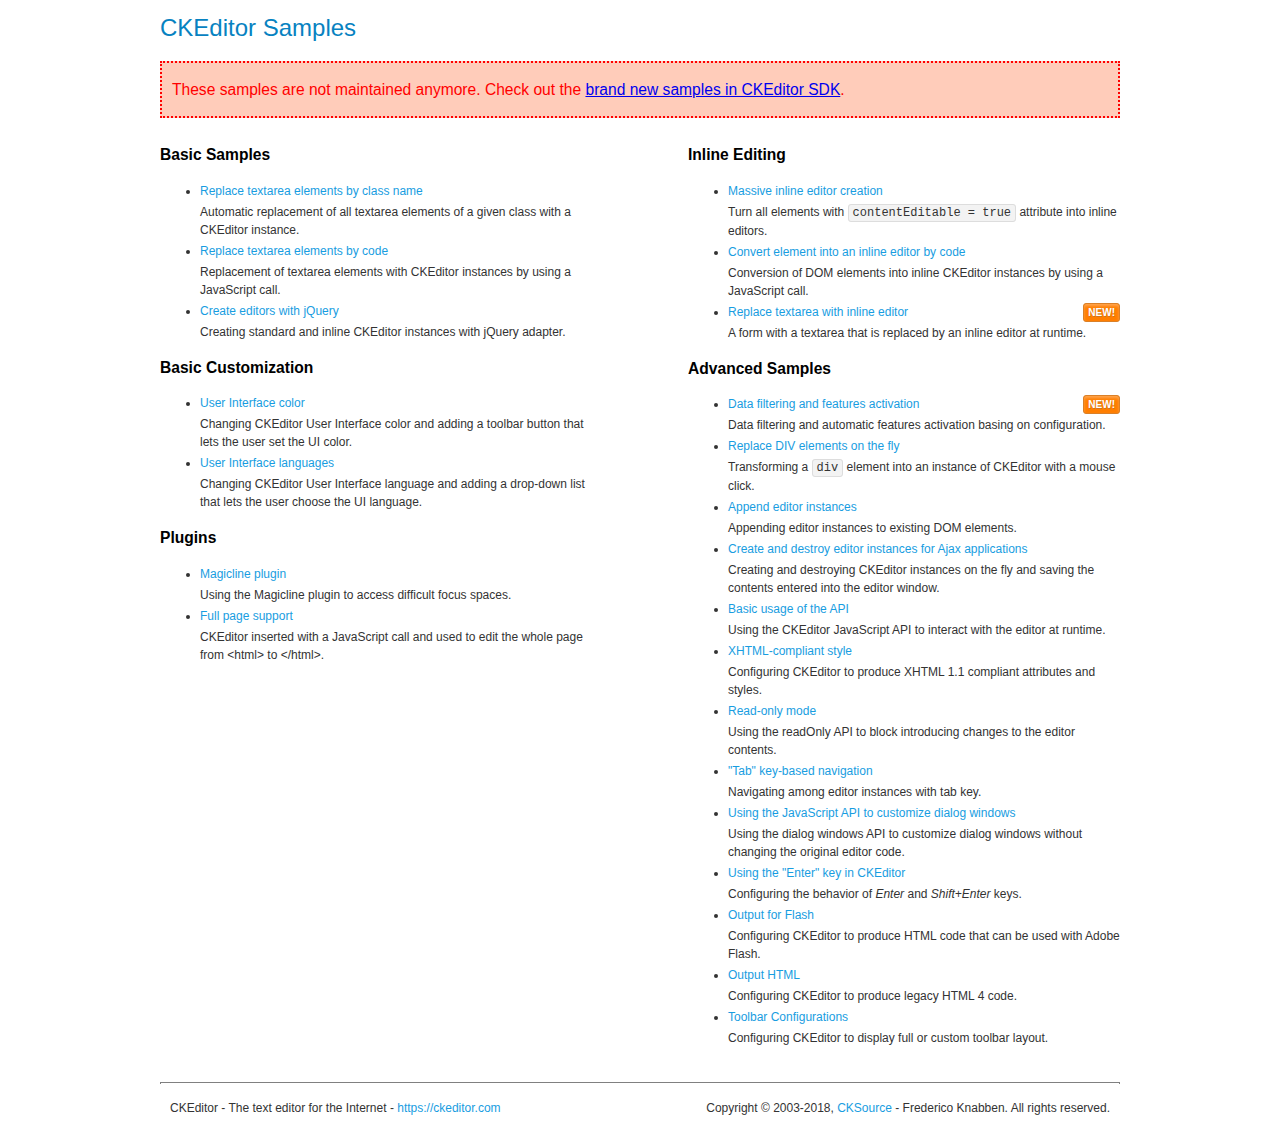
<file: public/theme-assets/vendors/js/editors/ckeditor/samples/old/index.html>
<!DOCTYPE html>
<!--
Copyright (c) 2003-2018, CKSource - Frederico Knabben. All rights reserved.
For licensing, see LICENSE.md or https://ckeditor.com/legal/ckeditor-oss-license
-->
<html>
<head>
	<meta charset="utf-8">
	<title>CKEditor Samples</title>
	<link rel="stylesheet" href="sample.css">
</head>
<body>
	<h1 class="samples">
		CKEditor Samples
	</h1>
	<div class="warning deprecated">
		These samples are not maintained anymore. Check out the <a href="https://sdk.ckeditor.com/">brand new samples in CKEditor SDK</a>.
	</div>
	<div class="twoColumns">
		<div class="twoColumnsLeft">
			<h2 class="samples">
				Basic Samples
			</h2>
			<dl class="samples">
				<dt><a class="samples" href="replacebyclass.html">Replace textarea elements by class name</a></dt>
				<dd>Automatic replacement of all textarea elements of a given class with a CKEditor instance.</dd>

				<dt><a class="samples" href="replacebycode.html">Replace textarea elements by code</a></dt>
				<dd>Replacement of textarea elements with CKEditor instances by using a JavaScript call.</dd>

				<dt><a class="samples" href="jquery.html">Create editors with jQuery</a></dt>
				<dd>Creating standard and inline CKEditor instances with jQuery adapter.</dd>
			</dl>

			<h2 class="samples">
				Basic Customization
			</h2>
			<dl class="samples">
				<dt><a class="samples" href="uicolor.html">User Interface color</a></dt>
				<dd>Changing CKEditor User Interface color and adding a toolbar button that lets the user set the UI color.</dd>

				<dt><a class="samples" href="uilanguages.html">User Interface languages</a></dt>
				<dd>Changing CKEditor User Interface language and adding a drop-down list that lets the user choose the UI language.</dd>
			</dl>


			<h2 class="samples">Plugins</h2>
<dl class="samples">
<dt><a class="samples" href="magicline/magicline.html">Magicline plugin</a></dt>
<dd>Using the Magicline plugin to access difficult focus spaces.</dd>

<dt><a class="samples" href="wysiwygarea/fullpage.html">Full page support</a></dt>
<dd>CKEditor inserted with a JavaScript call and used to edit the whole page from &lt;html&gt; to &lt;/html&gt;.</dd>
</dl>
		</div>
		<div class="twoColumnsRight">
			<h2 class="samples">
				Inline Editing
			</h2>
			<dl class="samples">
				<dt><a class="samples" href="inlineall.html">Massive inline editor creation</a></dt>
				<dd>Turn all elements with <code>contentEditable = true</code> attribute into inline editors.</dd>

				<dt><a class="samples" href="inlinebycode.html">Convert element into an inline editor by code</a></dt>
				<dd>Conversion of DOM elements into inline CKEditor instances by using a JavaScript call.</dd>

				<dt><a class="samples" href="inlinetextarea.html">Replace textarea with inline editor</a> <span class="new">New!</span></dt>
				<dd>A form with a textarea that is replaced by an inline editor at runtime.</dd>

				
			</dl>

			<h2 class="samples">
				Advanced Samples
			</h2>
			<dl class="samples">
				<dt><a class="samples" href="datafiltering.html">Data filtering and features activation</a> <span class="new">New!</span></dt>
				<dd>Data filtering and automatic features activation basing on configuration.</dd>

				<dt><a class="samples" href="divreplace.html">Replace DIV elements on the fly</a></dt>
				<dd>Transforming a <code>div</code> element into an instance of CKEditor with a mouse click.</dd>

				<dt><a class="samples" href="appendto.html">Append editor instances</a></dt>
				<dd>Appending editor instances to existing DOM elements.</dd>

				<dt><a class="samples" href="ajax.html">Create and destroy editor instances for Ajax applications</a></dt>
				<dd>Creating and destroying CKEditor instances on the fly and saving the contents entered into the editor window.</dd>

				<dt><a class="samples" href="api.html">Basic usage of the API</a></dt>
				<dd>Using the CKEditor JavaScript API to interact with the editor at runtime.</dd>

				<dt><a class="samples" href="xhtmlstyle.html">XHTML-compliant style</a></dt>
				<dd>Configuring CKEditor to produce XHTML 1.1 compliant attributes and styles.</dd>

				<dt><a class="samples" href="readonly.html">Read-only mode</a></dt>
				<dd>Using the readOnly API to block introducing changes to the editor contents.</dd>

				<dt><a class="samples" href="tabindex.html">"Tab" key-based navigation</a></dt>
				<dd>Navigating among editor instances with tab key.</dd>


				
<dt><a class="samples" href="dialog/dialog.html">Using the JavaScript API to customize dialog windows</a></dt>
<dd>Using the dialog windows API to customize dialog windows without changing the original editor code.</dd>

<dt><a class="samples" href="enterkey/enterkey.html">Using the &quot;Enter&quot; key in CKEditor</a></dt>
<dd>Configuring the behavior of <em>Enter</em> and <em>Shift+Enter</em> keys.</dd>

<dt><a class="samples" href="htmlwriter/outputforflash.html">Output for Flash</a></dt>
<dd>Configuring CKEditor to produce HTML code that can be used with Adobe Flash.</dd>

<dt><a class="samples" href="htmlwriter/outputhtml.html">Output HTML</a></dt>
<dd>Configuring CKEditor to produce legacy HTML 4 code.</dd>

<dt><a class="samples" href="toolbar/toolbar.html">Toolbar Configurations</a></dt>
<dd>Configuring CKEditor to display full or custom toolbar layout.</dd>

			</dl>
		</div>
	</div>
	<div id="footer">
		<hr>
		<p>
			CKEditor - The text editor for the Internet - <a class="samples" href="https://ckeditor.com/">https://ckeditor.com</a>
		</p>
		<p id="copy">
			Copyright &copy; 2003-2018, <a class="samples" href="https://cksource.com/">CKSource</a> - Frederico Knabben. All rights reserved.
		</p>
	</div>
</body>
</html>
</file>
<file: public/theme-assets/vendors/js/editors/ckeditor/samples/old/sample.css>
/*
Copyright (c) 2003-2018, CKSource - Frederico Knabben. All rights reserved.
For licensing, see LICENSE.md or https://ckeditor.com/legal/ckeditor-oss-license
*/

html, body, h1, h2, h3, h4, h5, h6, div, span, blockquote, p, address, form, fieldset, img, ul, ol, dl, dt, dd, li, hr, table, td, th, strong, em, sup, sub, dfn, ins, del, q, cite, var, samp, code, kbd, tt, pre
{
	line-height: 1.5;
}

body
{
	padding: 10px 30px;
}

input, textarea, select, option, optgroup, button, td, th
{
	font-size: 100%;
}

pre
{
	-moz-tab-size: 4;
	tab-size: 4;
}

pre, code, kbd, samp, tt
{
	font-family: monospace,monospace;
	font-size: 1em;
}

body {
	width: 960px;
	margin: 0 auto;
}

code
{
	background: #f3f3f3;
	border: 1px solid #ddd;
	padding: 1px 4px;
	border-radius: 3px;
}

abbr
{
	border-bottom: 1px dotted #555;
	cursor: pointer;
}

.new, .beta
{
	text-transform: uppercase;
	font-size: 10px;
	font-weight: bold;
	padding: 1px 4px;
	margin: 0 0 0 5px;
	color: #fff;
	float: right;
	border-radius: 3px;
}

.new
{
	background: #FF7E00;
	border: 1px solid #DA8028;
	text-shadow: 0 1px 0 #C97626;

	box-shadow: 0 2px 3px 0 #FFA54E inset;
}

.beta
{
	background: #18C0DF;
	border: 1px solid #19AAD8;
	text-shadow: 0 1px 0 #048CAD;
	font-style: italic;

	box-shadow: 0 2px 3px 0 #50D4FD inset;
}

h1.samples
{
	color: #0782C1;
	font-size: 200%;
	font-weight: normal;
	margin: 0;
	padding: 0;
}

h1.samples a
{
	color: #0782C1;
	text-decoration: none;
	border-bottom: 1px dotted #0782C1;
}

.samples a:hover
{
	border-bottom: 1px dotted #0782C1;
}

h2.samples
{
	color: #000000;
	font-size: 130%;
	margin: 15px 0 0 0;
	padding: 0;
}

p, blockquote, address, form, pre, dl, h1.samples, h2.samples
{
	margin-bottom: 15px;
}

ul.samples
{
	margin-bottom: 15px;
}

.clear
{
	clear: both;
}

fieldset
{
	margin: 0;
	padding: 10px;
}

body, input, textarea
{
	color: #333333;
	font-family: Arial, Helvetica, sans-serif;
}

body
{
	font-size: 75%;
}

a.samples
{
	color: #189DE1;
	text-decoration: none;
}

form
{
	margin: 0;
	padding: 0;
}

pre.samples
{
	background-color: #F7F7F7;
	border: 1px solid #D7D7D7;
	overflow: auto;
	padding: 0.25em;
	white-space: pre-wrap; /* CSS 2.1 */
	word-wrap: break-word; /* IE7 */
}

#footer
{
	clear: both;
	padding-top: 10px;
}

#footer hr
{
	margin: 10px 0 15px 0;
	height: 1px;
	border: solid 1px gray;
	border-bottom: none;
}

#footer p
{
	margin: 0 10px 10px 10px;
	float: left;
}

#footer #copy
{
	float: right;
}

#outputSample
{
	width: 100%;
	table-layout: fixed;
}

#outputSample thead th
{
	color: #dddddd;
	background-color: #999999;
	padding: 4px;
	white-space: nowrap;
}

#outputSample tbody th
{
	vertical-align: top;
	text-align: left;
}

#outputSample pre
{
	margin: 0;
	padding: 0;
}

.description
{
	border: 1px dotted #B7B7B7;
	margin-bottom: 10px;
	padding: 10px 10px 0;
	overflow: hidden;
}

label
{
	display: block;
	margin-bottom: 6px;
}

/**
 *	CKEditor editables are automatically set with the "cke_editable" class
 *	plus cke_editable_(inline|themed) depending on the editor type.
 */

/* Style a bit the inline editables. */
.cke_editable.cke_editable_inline
{
	cursor: pointer;
}

/* Once an editable element gets focused, the "cke_focus" class is
   added to it, so we can style it differently. */
.cke_editable.cke_editable_inline.cke_focus
{
	box-shadow: inset 0px 0px 20px 3px #ddd, inset 0 0 1px #000;
	outline: none;
	background: #eee;
	cursor: text;
}

/* Avoid pre-formatted overflows inline editable. */
.cke_editable_inline pre
{
	white-space: pre-wrap;
	word-wrap: break-word;
}

/**
 *	Samples index styles.
 */

.twoColumns,
.twoColumnsLeft,
.twoColumnsRight
{
	overflow: hidden;
}

.twoColumnsLeft,
.twoColumnsRight
{
	width: 45%;
}

.twoColumnsLeft
{
	float: left;
}

.twoColumnsRight
{
	float: right;
}

dl.samples
{
	padding: 0 0 0 40px;
}
dl.samples > dt
{
	display: list-item;
	list-style-type: disc;
	list-style-position: outside;
	margin: 0 0 3px;
}
dl.samples > dd
{
	margin: 0 0 3px;
}
.warning
{
	color: #ff0000;
	background-color: #FFCCBA;
	border: 2px dotted #ff0000;
	padding: 15px 10px;
	margin: 10px 0;
}

.warning.deprecated {
	font-size: 1.3em;
}

/* Used on inline samples */

blockquote
{
	font-style: italic;
	font-family: Georgia, Times, "Times New Roman", serif;
	padding: 2px 0;
	border-style: solid;
	border-color: #ccc;
	border-width: 0;
}

.cke_contents_ltr blockquote
{
	padding-left: 20px;
	padding-right: 8px;
	border-left-width: 5px;
}

.cke_contents_rtl blockquote
{
	padding-left: 8px;
	padding-right: 20px;
	border-right-width: 5px;
}

img.right {
	border: 1px solid #ccc;
	float: right;
	margin-left: 15px;
	padding: 5px;
}

img.left {
	border: 1px solid #ccc;
	float: left;
	margin-right: 15px;
	padding: 5px;
}

.marker
{
	background-color: Yellow;
}
</file>
